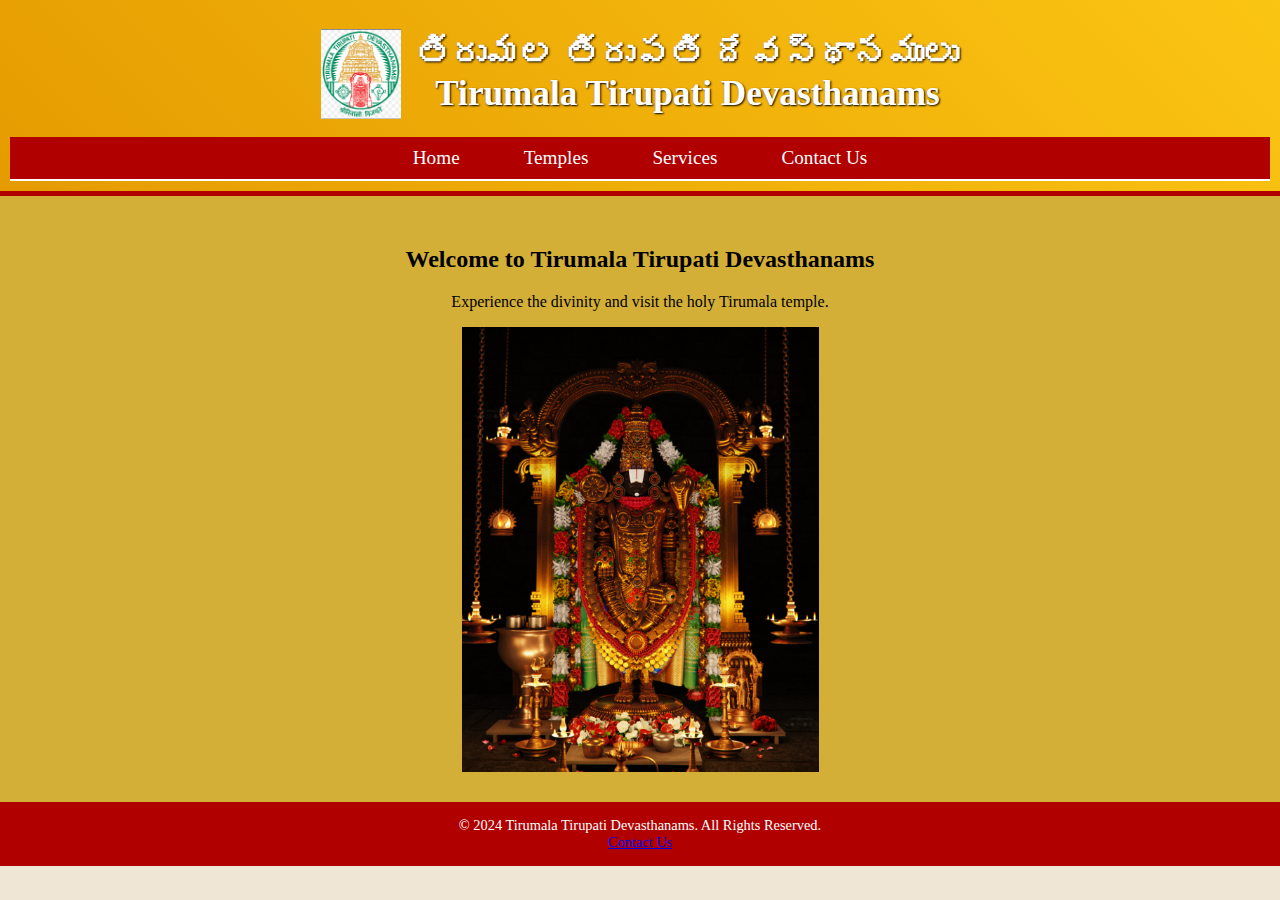
<file: TTD mini project/index.html>
<html>
<head>
    <meta charset="UTF-8">
    <meta name="viewport" content="width=device-width, initial-scale=1.0">
    <title>Tirumala Tirupati Devasthanams</title>
    <link rel="stylesheet" href="css/style.css">
</head>
<body>
    <header>
        <div class="logo-title">
            <img src="images/logo.png" alt="TTD Logo" class="logo">
            <h1>తిరుమల తిరుపతి దేవస్థానములు<br>Tirumala Tirupati Devasthanams</h1>
        </div>
        <nav>
            <ul>
                <li><a href="index.html">Home</a></li>
                <li><a href="temples.html">Temples</a></li>
                <li><a href="services.html">Services</a></li>
                <li><a href="contact.html">Contact Us</a></li> 
            </ul>
        </nav>
    </header>
    <section class="home-section">
        <h2>Welcome to Tirumala Tirupati Devasthanams</h2>
        <p>Experience the divinity and visit the holy Tirumala temple.</p>
        <img src="images/deities.png" alt="deities" class="background-image">
    </section>
    <footer>
        <p>&copy; 2024 Tirumala Tirupati Devasthanams. All Rights Reserved.</p>
        <p><a href="contact.html">Contact Us</a></p>
    </footer>
</body>
</html>
</file>
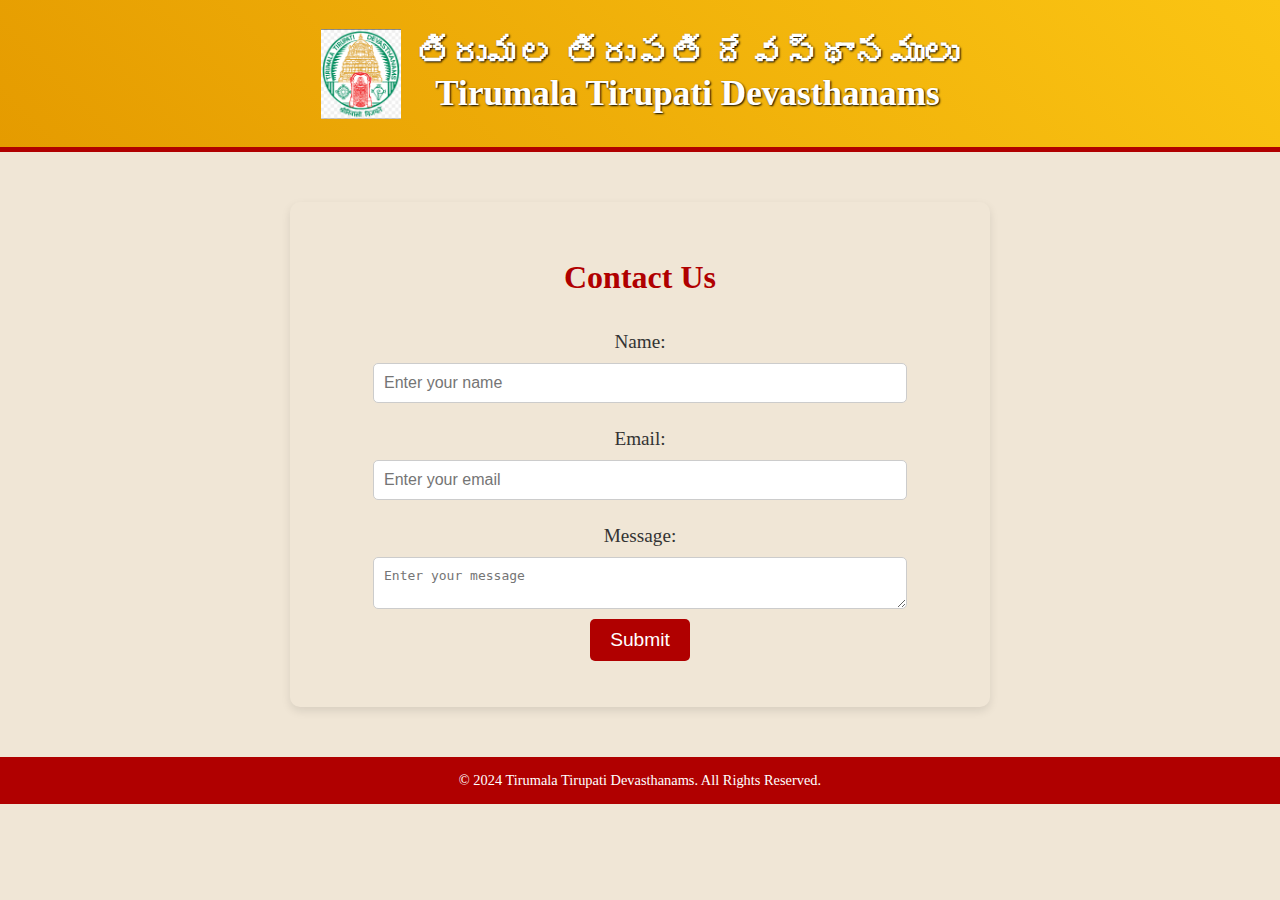
<file: TTD mini project/contact.html>
<!DOCTYPE html>
<html lang="en">
<head>
    <meta charset="UTF-8">
    <meta name="viewport" content="width=device-width, initial-scale=1.0">
    <title>Contact Us - Tirumala Tirupati Devasthanam</title>
    <link rel="stylesheet" href="css/style.css">
    <script defer src="js/validation.js"></script>
</head>
<body>
    <header>
        <div class="logo-title">
            <img src="images/logo.png" alt="TTD Logo" class="logo">
            <h1>తిరుమల తిరుపతి దేవస్థానములు<br>Tirumala Tirupati Devasthanams</h1>
        </div>
    </header>
    <section class="contact-section">
        <h2>Contact Us</h2>
        <form id="contactForm">
            <label for="name">Name:</label>
            <input type="text" id="name" name="name" placeholder="Enter your name">

            <label for="email">Email:</label>
            <input type="email" id="email" name="email" placeholder="Enter your email">

            <label for="message">Message:</label>
            <textarea id="message" name="message" placeholder="Enter your message"></textarea>

            <button type="submit">Submit</button>
        </form>
        <p id="error-message" style="color:red;"></p>
    </section>

    <footer>
        <p>&copy; 2024 Tirumala Tirupati Devasthanams. All Rights Reserved.</p>
    </footer>
</body>
</html>
</file>
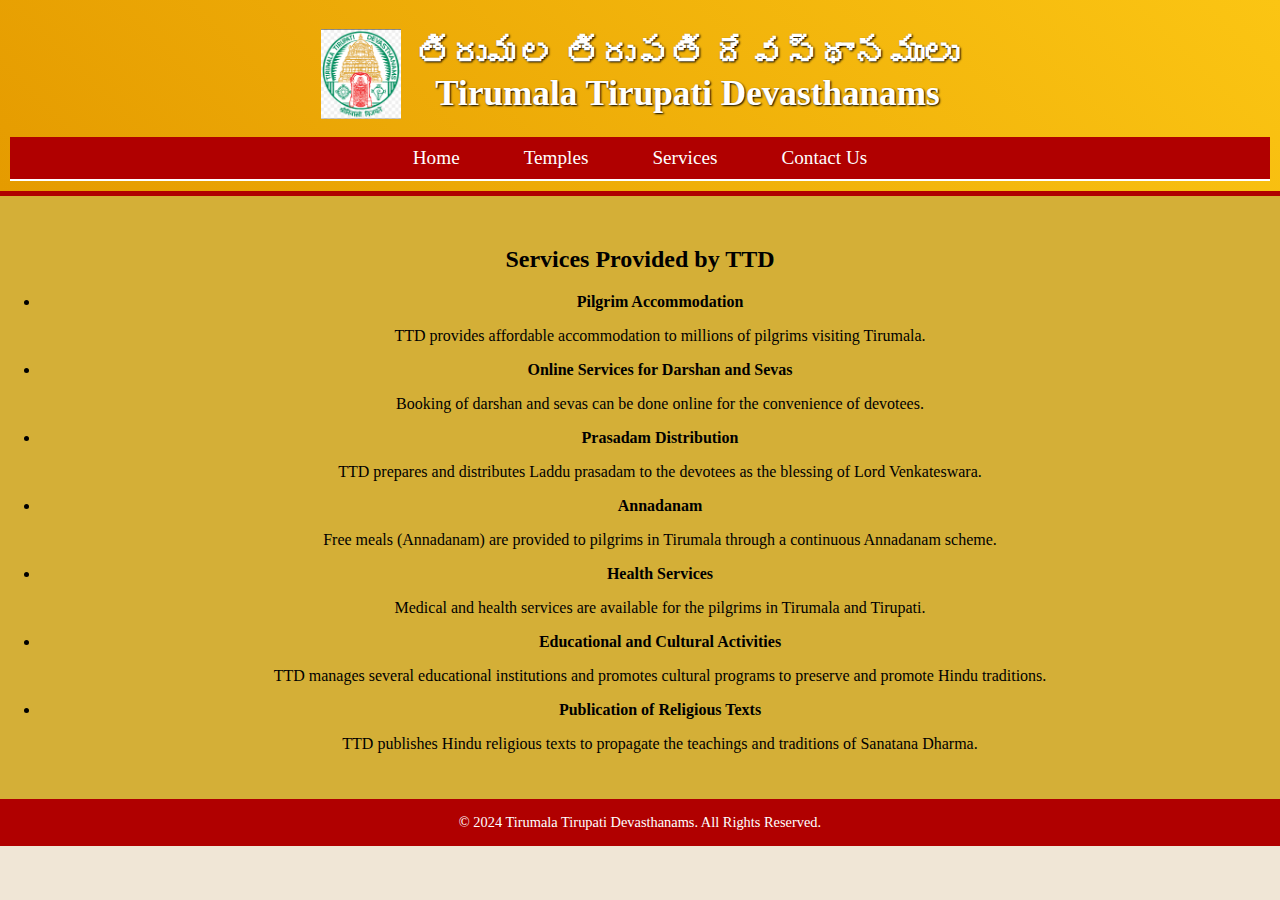
<file: TTD mini project/services.html>
<!DOCTYPE html>
<html lang="en">
<head>
    <meta charset="UTF-8">
    <meta name="viewport" content="width=device-width, initial-scale=1.0">
    <title>Services - Tirumala Tirupati Devasthanams</title>
    <link rel="stylesheet" href="css/style.css">
</head>
<body>
    <header>
        <div class="logo-title">
            <img src="images/logo.png" alt="TTD Logo" class="logo">
            <h1>తిరుమల తిరుపతి దేవస్థానములు<br>Tirumala Tirupati Devasthanams</h1>
        </div>
        <nav>
            <ul>
                <li><a href="index.html">Home</a></li>
                <li><a href="temples.html">Temples</a></li>
                <li><a href="services.html">Services</a></li>
                <li><a href="contact.html">Contact Us</a></li>
            </ul>
        </nav>
    </header>

    <section class="services-section">
        <h2>Services Provided by TTD</h2>
        <ul>
            <li><strong>Pilgrim Accommodation</strong></li>
            <p>TTD provides affordable accommodation to millions of pilgrims visiting Tirumala.</p>

            <li><strong>Online Services for Darshan and Sevas</strong></li>
            <p>Booking of darshan and sevas can be done online for the convenience of devotees.</p>

            <li><strong>Prasadam Distribution</strong></li>
            <p>TTD prepares and distributes Laddu prasadam to the devotees as the blessing of Lord Venkateswara.</p>

            <li><strong>Annadanam</strong></li>
            <p>Free meals (Annadanam) are provided to pilgrims in Tirumala through a continuous Annadanam scheme.</p>

            <li><strong>Health Services</strong></li>
            <p>Medical and health services are available for the pilgrims in Tirumala and Tirupati.</p>

            <li><strong>Educational and Cultural Activities</strong></li>
            <p>TTD manages several educational institutions and promotes cultural programs to preserve and promote Hindu traditions.</p>

            <li><strong>Publication of Religious Texts</strong></li>
            <p>TTD publishes Hindu religious texts to propagate the teachings and traditions of Sanatana Dharma.</p>
        </ul>
    </section>
    <footer>
        <p>&copy; 2024 Tirumala Tirupati Devasthanams. All Rights Reserved.</p>
    </footer>
</body>
</html>
</file>
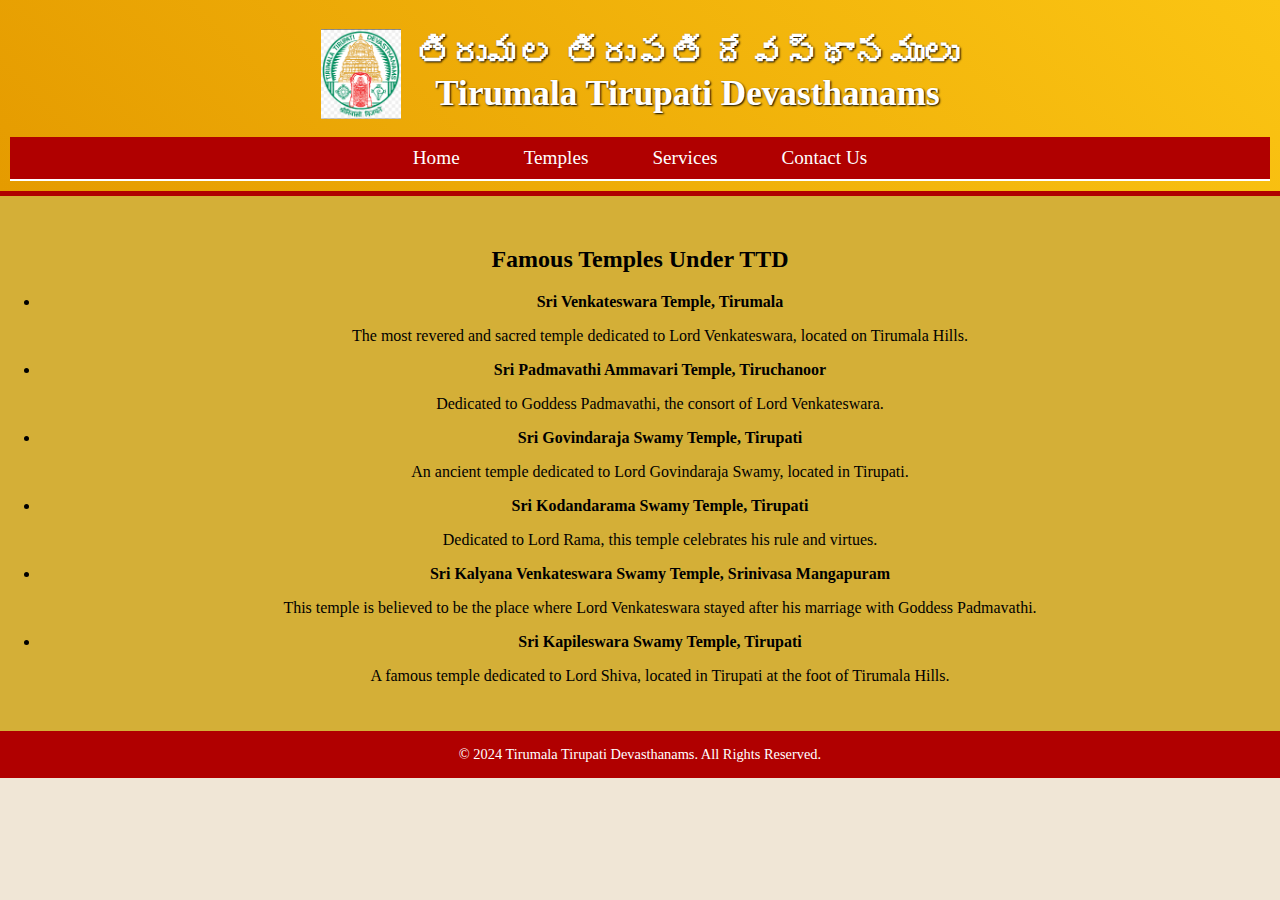
<file: TTD mini project/temples.html>
<html>
<head>
    <meta charset="UTF-8">
    <meta name="viewport" content="width=device-width, initial-scale=1.0">
    <title>Temples - Tirumala Tirupati Devasthanams</title>
    <link rel="stylesheet" href="css/style.css">
</head>
<body>
    <header>
        <div class="logo-title">
            <img src="images/logo.png" alt="TTD Logo" class="logo">
            <h1>తిరుమల తిరుపతి దేవస్థానములు<br>Tirumala Tirupati Devasthanams</h1>
        </div>
        <nav>
            <ul>
                <li><a href="index.html">Home</a></li>
                <li><a href="temples.html">Temples</a></li>
                <li><a href="services.html">Services</a></li>
                <li><a href="contact.html">Contact Us</a></li>
            </ul>
        </nav>
    </header>
    <section class="temples-section">
        <h2>Famous Temples Under TTD</h2>
        <ul>
            <li><strong>Sri Venkateswara Temple, Tirumala</strong></li>
            <p>The most revered and sacred temple dedicated to Lord Venkateswara, located on Tirumala Hills.</p>

            <li><strong>Sri Padmavathi Ammavari Temple, Tiruchanoor</strong></li>
            <p>Dedicated to Goddess Padmavathi, the consort of Lord Venkateswara.</p>

            <li><strong>Sri Govindaraja Swamy Temple, Tirupati</strong></li>
            <p>An ancient temple dedicated to Lord Govindaraja Swamy, located in Tirupati.</p>

            <li><strong>Sri Kodandarama Swamy Temple, Tirupati</strong></li>
            <p>Dedicated to Lord Rama, this temple celebrates his rule and virtues.</p>

            <li><strong>Sri Kalyana Venkateswara Swamy Temple, Srinivasa Mangapuram</strong></li>
            <p>This temple is believed to be the place where Lord Venkateswara stayed after his marriage with Goddess Padmavathi.</p>

            <li><strong>Sri Kapileswara Swamy Temple, Tirupati</strong></li>
            <p>A famous temple dedicated to Lord Shiva, located in Tirupati at the foot of Tirumala Hills.</p>
        </ul>
    </section>
    <footer>
        <p>&copy; 2024 Tirumala Tirupati Devasthanams. All Rights Reserved.</p>
    </footer>
</body>
</html>
</file>
<file: TTD mini project/css/style.css>
body {
    font-family: 'Georgia', serif;
    margin: 0;
    padding: 0;
    background-color: #f0e6d6; 
}

header {
    background: linear-gradient(45deg, #e59b00, #fbc513);
    padding: 10px;
    text-align: center;
    color: white;
    border-bottom: 5px solid #b00000;
}

header .logo-title {
    display: flex;
    align-items: center;
    justify-content: center;
}

header .logo {
    width: 80px; 
    margin-right: 15px;
}

header h1 {
    font-size: 2.2em;
    color: #fff;
    text-shadow: 1px 1px 2px #000;
}

nav {
    background-color: #b00000; 
    text-align: center;
    padding: 10px 0;
    border-bottom: 2px solid #fff;
}

nav ul {
    list-style: none;
    padding: 0;
    margin: 0;
}

nav ul li {
    display: inline;
    margin: 0 15px;
}

nav ul li a {
    color: #fff;
    text-decoration: none;
    font-size: 1.2em;
    padding: 8px 15px;
}

nav ul li a:hover {
    background-color: #fff;
    color: #b00000;
    border-radius: 5px;
}
section {
    text-align: center;
    background-color: #d4af37; 
    padding: 30px 0;
}

.main-image {
    width: 300px; 
    margin: 20px;
    border: 5px solid #fff; 
    border-radius: 10px;
    box-shadow: 0px 4px 10px rgba(0, 0, 0, 0.3);
}

footer {
    background-color: #b00000;
    color: white;
    text-align: center;
    padding: 15px;
}

footer p {
    margin: 0;
    font-size: 0.9em;
}
.contact-section {
    background-color: #f0e6d6;
    padding: 30px;
    text-align: center;
    border-radius: 10px;
    width: 50%;
    margin: 50px auto;
    box-shadow: 0px 4px 10px rgba(0, 0, 0, 0.1);
}

.contact-section h2 {
    font-size: 2em;
    color: #b00000;
    margin-bottom: 20px;
}

.contact-section form {
    display: flex;
    flex-direction: column;
    align-items: center;
}

.contact-section label {
    font-size: 1.2em;
    margin-top: 15px;
    color: #333;
}

.contact-section input, .contact-section textarea {
    padding: 10px;
    font-size: 1em;
    width: 80%;
    margin: 10px 0;
    border: 1px solid #ccc;
    border-radius: 5px;
}

.contact-section button {
    background-color: #b00000;
    color: white;
    padding: 10px 20px;
    border: none;
    border-radius: 5px;
    font-size: 1.2em;
    cursor: pointer;
}

.contact-section button:hover {
    background-color: #d9534f;
}
</file>
